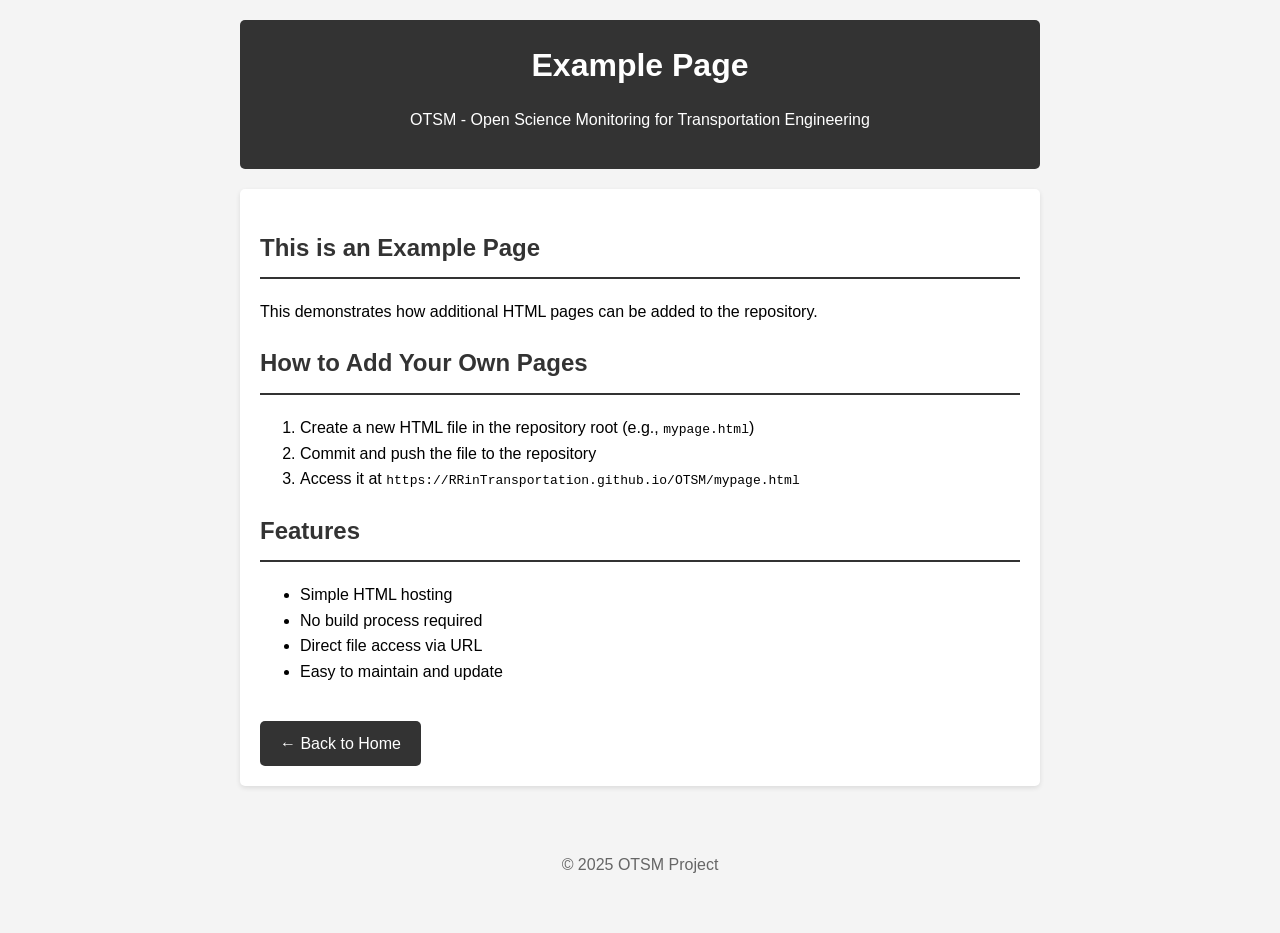
<file: example.html>
<!DOCTYPE html>
<html lang="en">
<head>
    <meta charset="UTF-8">
    <meta name="viewport" content="width=device-width, initial-scale=1.0">
    <title>Example Page - OTSM</title>
    <style>
        body {
            font-family: Arial, sans-serif;
            line-height: 1.6;
            max-width: 800px;
            margin: 0 auto;
            padding: 20px;
            background-color: #f4f4f4;
        }
        header {
            background-color: #333;
            color: #fff;
            padding: 20px;
            text-align: center;
            border-radius: 5px;
        }
        main {
            background-color: #fff;
            padding: 20px;
            margin-top: 20px;
            border-radius: 5px;
            box-shadow: 0 2px 5px rgba(0,0,0,0.1);
        }
        h1 {
            margin: 0;
        }
        h2 {
            color: #333;
            border-bottom: 2px solid #333;
            padding-bottom: 10px;
        }
        a {
            color: #0066cc;
            text-decoration: none;
        }
        a:hover {
            text-decoration: underline;
        }
        .back-link {
            display: inline-block;
            margin-top: 20px;
            padding: 10px 20px;
            background-color: #333;
            color: #fff;
            border-radius: 5px;
        }
        .back-link:hover {
            background-color: #555;
            text-decoration: none;
        }
        footer {
            text-align: center;
            margin-top: 30px;
            padding: 20px;
            color: #666;
        }
    </style>
</head>
<body>
    <header>
        <h1>Example Page</h1>
        <p>OTSM - Open Science Monitoring for Transportation Engineering</p>
    </header>
    
    <main>
        <h2>This is an Example Page</h2>
        <p>This demonstrates how additional HTML pages can be added to the repository.</p>
        
        <h2>How to Add Your Own Pages</h2>
        <ol>
            <li>Create a new HTML file in the repository root (e.g., <code>mypage.html</code>)</li>
            <li>Commit and push the file to the repository</li>
            <li>Access it at <code>https://RRinTransportation.github.io/OTSM/mypage.html</code></li>
        </ol>
        
        <h2>Features</h2>
        <ul>
            <li>Simple HTML hosting</li>
            <li>No build process required</li>
            <li>Direct file access via URL</li>
            <li>Easy to maintain and update</li>
        </ul>
        
        <a href="index.html" class="back-link">← Back to Home</a>
    </main>
    
    <footer>
        <p>&copy; 2025 OTSM Project</p>
    </footer>
</body>
</html>
</file>
